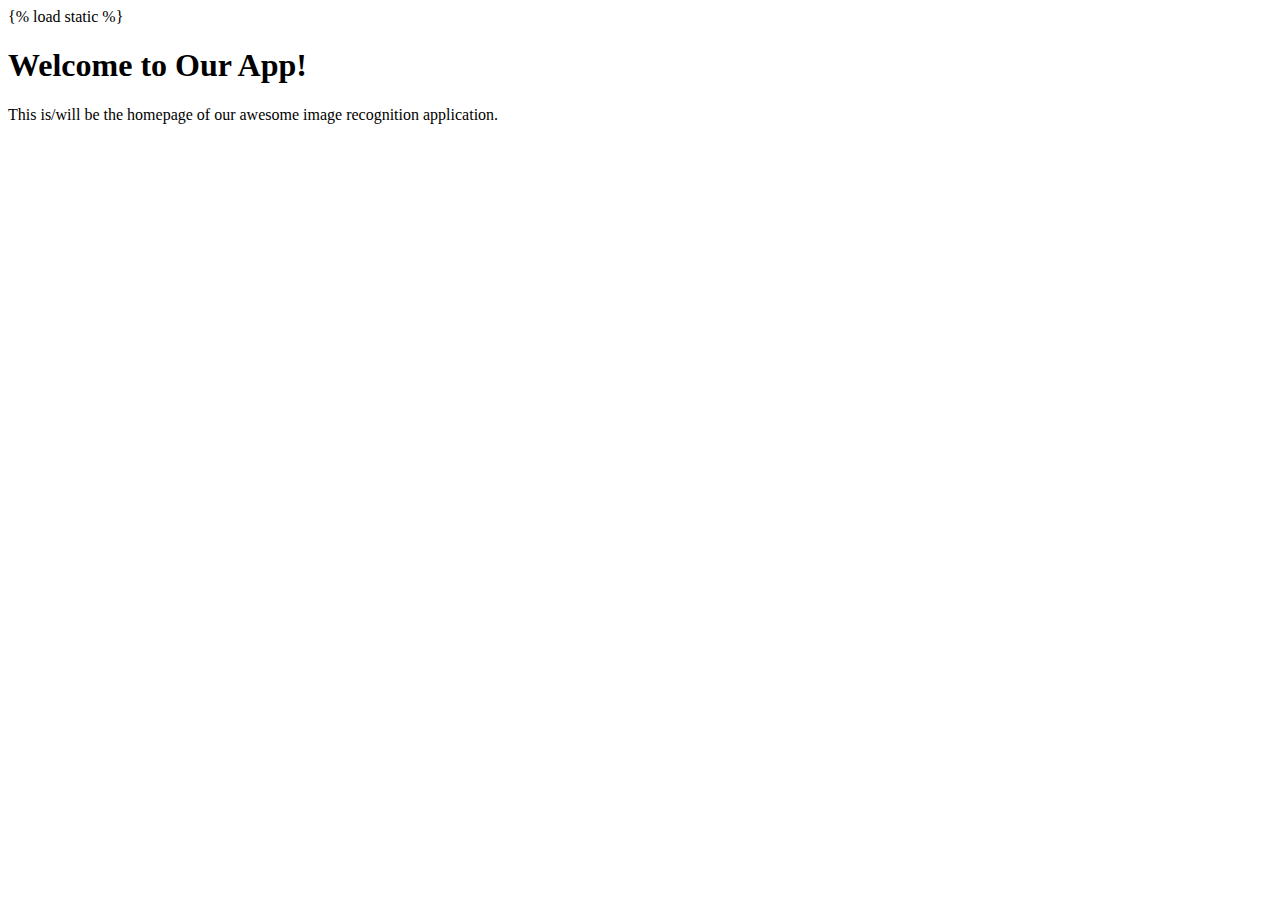
<file: fruit_recipes_project/recipe_recommender/templates/index.html>
{% load static %}
<!DOCTYPE html>
<html lang="en">
<head>
    <meta charset="UTF-8">
    <title>Homepage</title>
</head>
<body>
    <h1>Welcome to Our App!</h1>
    <p>This is/will be the homepage of our awesome image recognition application.</p>
</body>
</html>
</file>
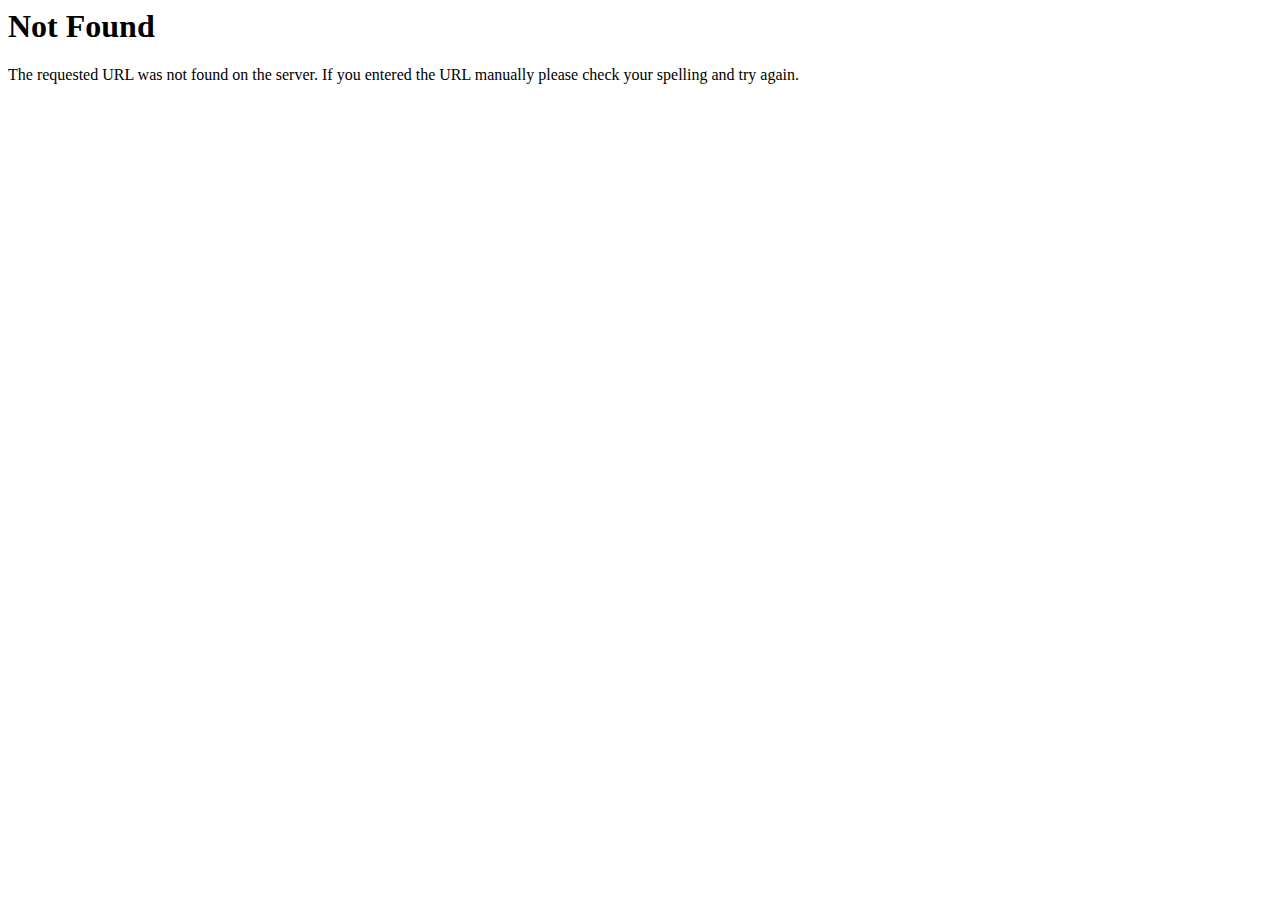
<file: Food_Snap_WebFiles_v4/images/404 Not Found.html>
<!DOCTYPE html PUBLIC "-//W3C//DTD HTML 3.2 Final//EN">
<!-- saved from url=(0046)http://127.0.0.1:5000/uploads/%3Crobot1.jpg%3E -->
<html><head><meta http-equiv="Content-Type" content="text/html; charset=windows-1252"><title>404 Not Found</title>
</head><body><h1>Not Found</h1>
<p>The requested URL was not found on the server. If you entered the URL manually please check your spelling and try again.</p>
</body></html>
</file>
